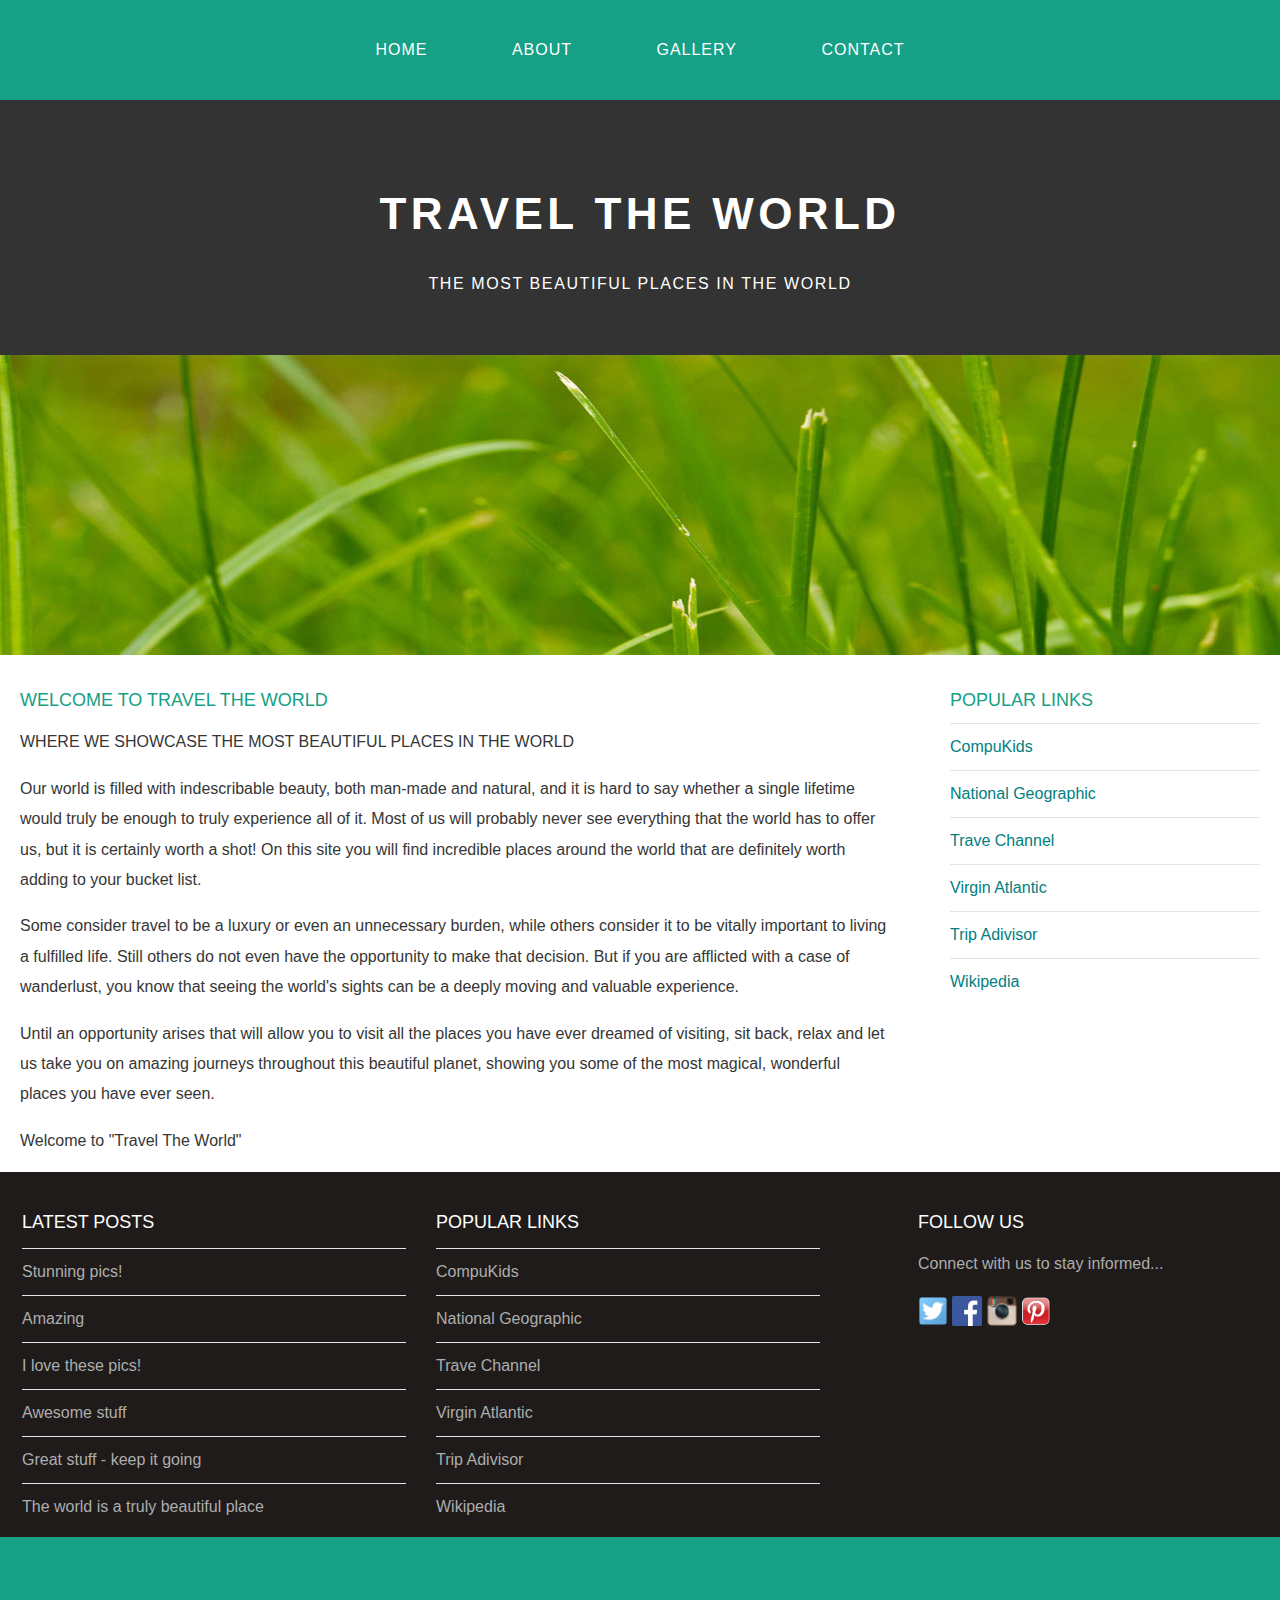
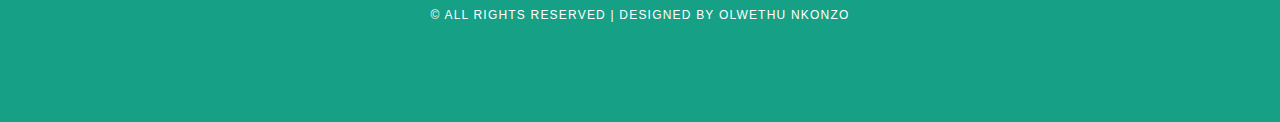
<file: index.html>
<!DOCTYPE html>
<html>
    <head>
        <title>Travel The World</title>
        <link rel="stylesheet" href="style.css"/>
    </head>
    <body>
        <div id="menu">
            <ul>
                <li><a href="index.html">Home</a></li>
                <li><a href="about.html">About</a></li>
                <li><a href="gallery.html">Gallery</a></li>
                <li><a href="contact.html">Contact</a></li>
            </ul>
        </div>

        <div id="header">
            <h1>TRAVEL THE WORLD</h1>
            <p>THE MOST BEAUTIFUL PLACES IN THE WORLD</p>
        </div>
        <div id="banner">
            <img src="images/pic01.jpg"/>
        </div>
        <div id="page">
            <div id="content">
                <h2>Welcome to Travel The World</h2>
                <p>WHERE WE SHOWCASE THE MOST BEAUTIFUL PLACES IN THE WORLD</p>
                <p>Our world is filled with indescribable beauty, both man-made and natural, and it is hard to say whether a single lifetime would truly be enough to truly experience all of it. Most of us will probably never see everything that the world has to offer us, but it is certainly worth a shot! On this site you will find incredible places around the world that are definitely worth adding to your bucket list.</p>
                <p>Some consider travel to be a luxury or even an unnecessary burden, while others consider it to be vitally important to living a fulfilled life. Still others do not even have the opportunity to make that decision. But if you are afflicted with a case of wanderlust, you know that seeing the world's sights can be a deeply moving and valuable experience.</p>
                <p>Until an opportunity arises that will allow you to visit all the places you have ever dreamed of visiting, sit back, relax and let us take you on amazing journeys throughout this beautiful planet, showing you some of the most magical, wonderful places you have ever seen.</p>
                <p>Welcome to "Travel The World"</p>
            </div>
            <div id="sidebar">
                <h2>Popular Links</h2>
                <ul class="styled">
                    <li><a href="http://www.compukids.me">CompuKids</a></li>
                    <li><a href="http://www.nationalgeographic.com/">National Geographic</a></li>
                    <li><a href="http://www.travelchannel.com/">Trave Channel</a></li>
                    <li><a href="http://www.virgin-atlantic.com/us/en.html">Virgin Atlantic</a></li>
                    <li><a href="http://www.tripadvisor.com">Trip Adivisor</a></li>
                    <li><a href="https://en.wikipedia.org/wiki/Main_Page">Wikipedia</a></li>
                    </ul>        
            </div>
        </div>

        <div id="footer">
            <div id="box1">
                <h2>Latest Posts</h2>
                <ul class="styled">
                    <li><a href="#">Stunning pics!</a></li>
                    <li><a href="#">Amazing</a></li>
                    <li><a href="#">I love these pics!</a></li>
                    <li><a href="#">Awesome stuff</a></li>
                    <li><a href="#">Great stuff - keep it going</a></li>
                    <li><a href="#">The world is a truly beautiful place</a></li>
                    </ul>                    
            </div>
            <div id="box2">
                <h2>Popular Links</h2>
                <ul class="styled">
                    <li><a href="http://www.compukids.me">CompuKids</a></li>
                    <li><a href="http://www.nationalgeographic.com/">National Geographic</a></li>
                    <li><a href="http://www.travelchannel.com/">Trave Channel</a></li>
                    <li><a href="http://www.virgin-atlantic.com/us/en.html">Virgin Atlantic</a></li>
                    <li><a href="http://www.tripadvisor.com">Trip Adivisor</a></li>
                    <li><a href="https://en.wikipedia.org/wiki/Main_Page">Wikipedia</a></li>
                    </ul>
            </div>
            <div id="box3">
                <h2>Follow Us</h2>
                <p>Connect with us to stay informed...</p>
                <a href="#"><img src="images/twitter.png" height="30"/></a>
                <a href="#"><img src="images/facebook.png" height="30"/></a>
                <a href="#"><img src="images/instagram.png" height="30"/></a>
                <a href="#"><img src="images/pinterest.png" height="30"/></a> 
            </div>
        </div>
        <div id="copyright">
            <p>&copy; All Rights Reserved | Designed by Olwethu Nkonzo</p>
        </div>
    </body>
</html>
</file>
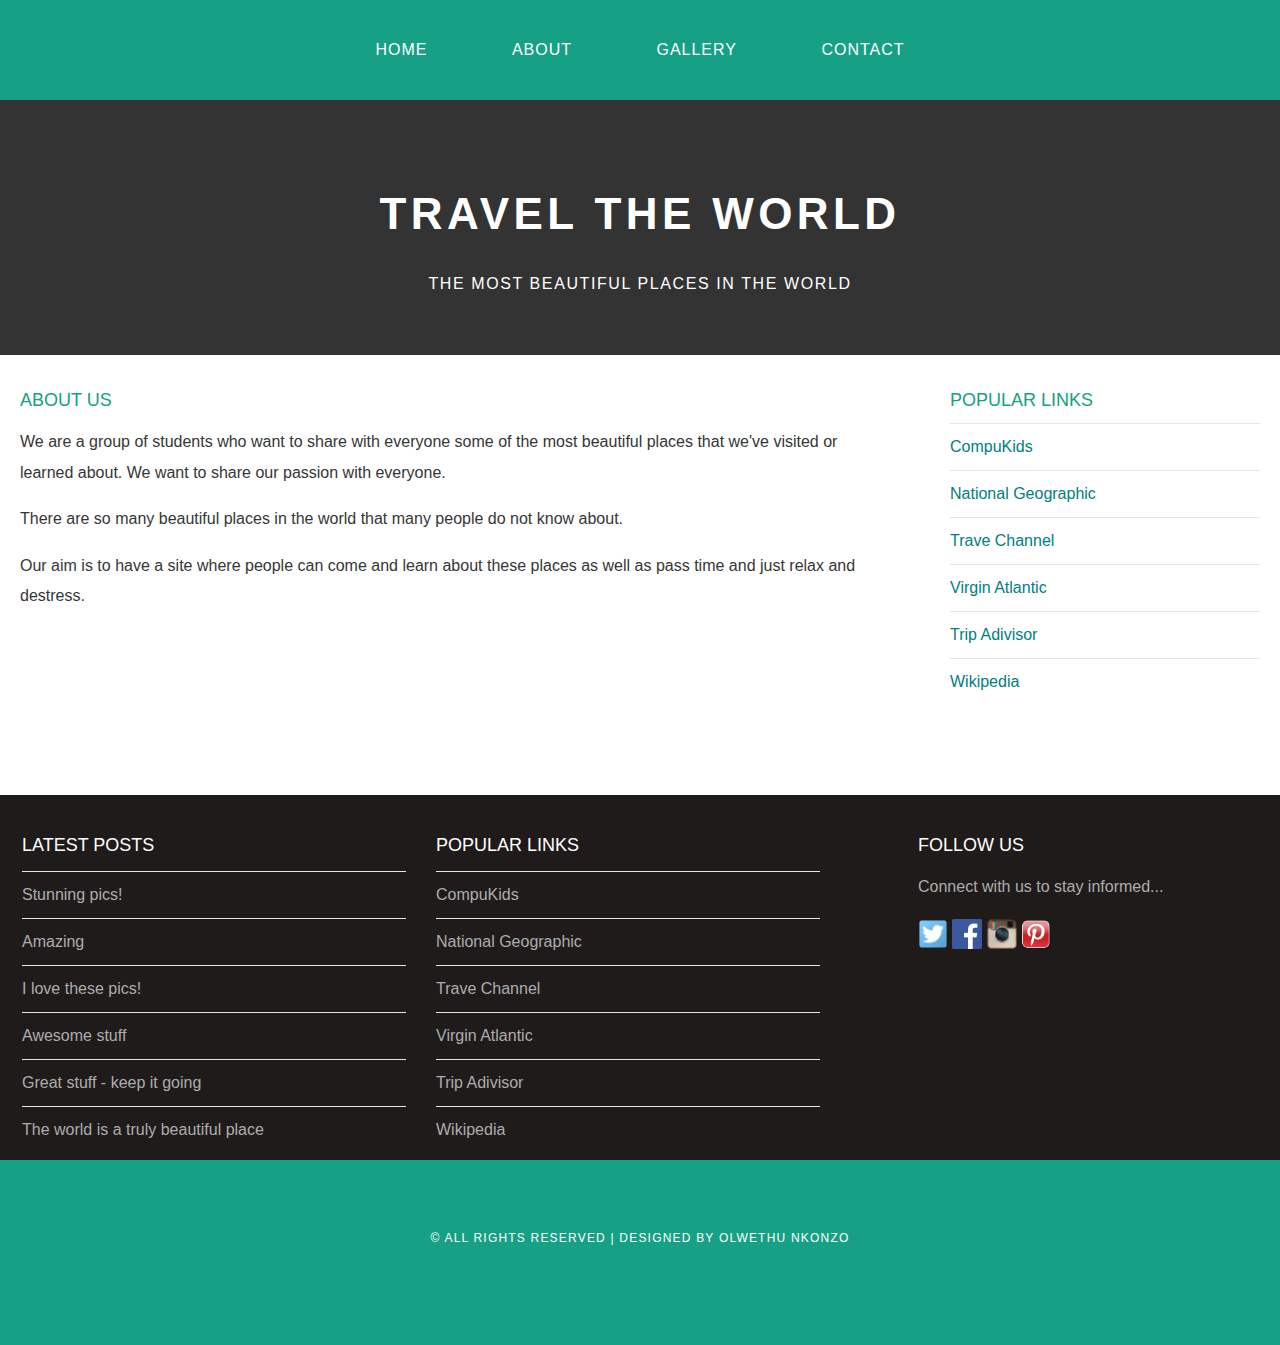
<file: about.html>
<!DOCTYPE html>
<html>
    <head>
        <title>Travel The World</title>
        <link rel="stylesheet" href="style.css"/>
    </head>
    <body>
        <div id="menu">
            <ul>
                <li><a href="index.html">Home</a></li>
                <li><a href="about.html">About</a></li>
                <li><a href="gallery.html">Gallery</a></li>
                <li><a href="contact.html">Contact</a></li>
            </ul>
        </div>

        <div id="header">
            <h1>TRAVEL THE WORLD</h1>
            <p>THE MOST BEAUTIFUL PLACES IN THE WORLD</p>
        </div>
        <div id="page">
            <div id="content">
                <h2>About Us</h2>
                <p>We are a group of students who want to share with everyone some of the most beautiful places that we've visited or learned about. We want to share our passion with everyone.</p>
                <p>There are so many beautiful places in the world that many people do not know about. </p>
                <p>Our aim is to have a site where people can come and learn about these places as well as pass time and just relax and destress. </p>
            </div>
            <div id="sidebar">
                <h2>Popular Links</h2>
                <ul class="styled">
                    <li><a href="http://www.compukids.me">CompuKids</a></li>
                    <li><a href="http://www.nationalgeographic.com/">National Geographic</a></li>
                    <li><a href="http://www.travelchannel.com/">Trave Channel</a></li>
                    <li><a href="http://www.virgin-atlantic.com/us/en.html">Virgin Atlantic</a></li>
                    <li><a href="http://www.tripadvisor.com">Trip Adivisor</a></li>
                    <li><a href="https://en.wikipedia.org/wiki/Main_Page">Wikipedia</a></li>
                    </ul>        
            </div>
        </div>

        <div id="footer">
            <div id="box1">
                <h2>Latest Posts</h2>
                <ul class="styled">
                    <li><a href="#">Stunning pics!</a></li>
                    <li><a href="#">Amazing</a></li>
                    <li><a href="#">I love these pics!</a></li>
                    <li><a href="#">Awesome stuff</a></li>
                    <li><a href="#">Great stuff - keep it going</a></li>
                    <li><a href="#">The world is a truly beautiful place</a></li>
                    </ul>                    
            </div>
            <div id="box2">
                <h2>Popular Links</h2>
                <ul class="styled">
                    <li><a href="http://www.compukids.me">CompuKids</a></li>
                    <li><a href="http://www.nationalgeographic.com/">National Geographic</a></li>
                    <li><a href="http://www.travelchannel.com/">Trave Channel</a></li>
                    <li><a href="http://www.virgin-atlantic.com/us/en.html">Virgin Atlantic</a></li>
                    <li><a href="http://www.tripadvisor.com">Trip Adivisor</a></li>
                    <li><a href="https://en.wikipedia.org/wiki/Main_Page">Wikipedia</a></li>
                    </ul>
            </div>
            <div id="box3">
                <h2>Follow Us</h2>
                <p>Connect with us to stay informed...</p>
                <a href="#"><img src="images/twitter.png" height="30"/></a>
                <a href="#"><img src="images/facebook.png" height="30"/></a>
                <a href="#"><img src="images/instagram.png" height="30"/></a>
                <a href="#"><img src="images/pinterest.png" height="30"/></a> 
            </div>
        </div>
        <div id="copyright">
            <p>&copy; All Rights Reserved | Designed by Olwethu Nkonzo</p>
        </div>
    </body>
</html>
</file>
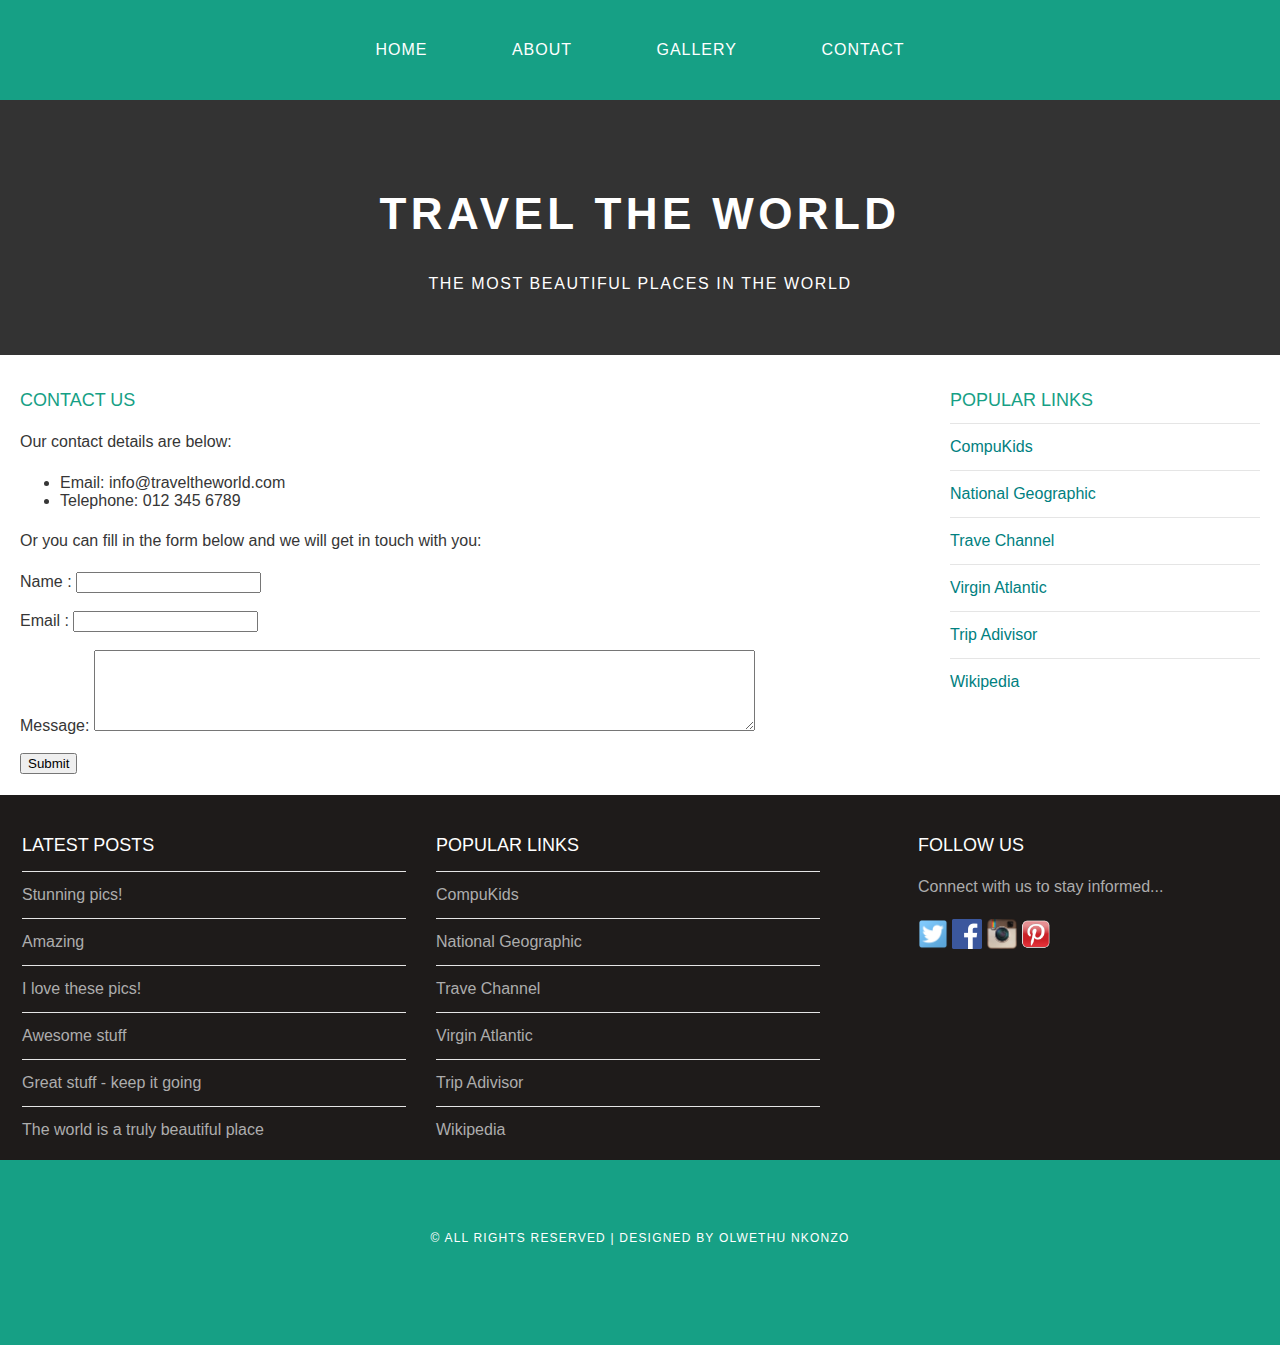
<file: contact.html>
<!DOCTYPE html>
<html>
    <head>
        <title>Travel The World</title>
        <link rel="stylesheet" href="style.css"/>
    </head>
    <body>
        <div id="menu">
            <ul>
                <li><a href="index.html">Home</a></li>
                <li><a href="about.html">About</a></li>
                <li><a href="gallery.html">Gallery</a></li>
                <li><a href="contact.html">Contact</a></li>
            </ul>
        </div>

        <div id="header">
            <h1>TRAVEL THE WORLD</h1>
            <p>THE MOST BEAUTIFUL PLACES IN THE WORLD</p>
        </div>
        <div id="page">
            <div id="content">
                <h2>Contact Us</h2>
                <p>Our contact details are below:</p>
                <ul class="style1">
                <li>Email: info@traveltheworld.com</li>
                <li>Telephone: 012 345 6789</li>
                </ul>

                <p>Or you can fill in the form below and we will get in touch with you:</p>
                <form>
                Name     : <input type="text" /><br/><br/>
                Email     : <input type="email" /><br/><br/>
                Message: <textarea cols="80" rows="5"></textarea><br/><br/>
                <input type="submit" value="Submit"/>
                </form>
            </div>
            <div id="sidebar">
                <h2>Popular Links</h2>
                <ul class="styled">
                    <li><a href="http://www.compukids.me">CompuKids</a></li>
                    <li><a href="http://www.nationalgeographic.com/">National Geographic</a></li>
                    <li><a href="http://www.travelchannel.com/">Trave Channel</a></li>
                    <li><a href="http://www.virgin-atlantic.com/us/en.html">Virgin Atlantic</a></li>
                    <li><a href="http://www.tripadvisor.com">Trip Adivisor</a></li>
                    <li><a href="https://en.wikipedia.org/wiki/Main_Page">Wikipedia</a></li>
                    </ul>        
            </div>
        </div>

        <div id="footer">
            <div id="box1">
                <h2>Latest Posts</h2>
                <ul class="styled">
                    <li><a href="#">Stunning pics!</a></li>
                    <li><a href="#">Amazing</a></li>
                    <li><a href="#">I love these pics!</a></li>
                    <li><a href="#">Awesome stuff</a></li>
                    <li><a href="#">Great stuff - keep it going</a></li>
                    <li><a href="#">The world is a truly beautiful place</a></li>
                    </ul>                    
            </div>
            <div id="box2">
                <h2>Popular Links</h2>
                <ul class="styled">
                    <li><a href="http://www.compukids.me">CompuKids</a></li>
                    <li><a href="http://www.nationalgeographic.com/">National Geographic</a></li>
                    <li><a href="http://www.travelchannel.com/">Trave Channel</a></li>
                    <li><a href="http://www.virgin-atlantic.com/us/en.html">Virgin Atlantic</a></li>
                    <li><a href="http://www.tripadvisor.com">Trip Adivisor</a></li>
                    <li><a href="https://en.wikipedia.org/wiki/Main_Page">Wikipedia</a></li>
                    </ul>
            </div>
            <div id="box3">
                <h2>Follow Us</h2>
                <p>Connect with us to stay informed...</p>
                <a href="#"><img src="images/twitter.png" height="30"/></a>
                <a href="#"><img src="images/facebook.png" height="30"/></a>
                <a href="#"><img src="images/instagram.png" height="30"/></a>
                <a href="#"><img src="images/pinterest.png" height="30"/></a> 
            </div>
        </div>
        <div id="copyright">
            <p>&copy; All Rights Reserved | Designed by Olwethu Nkonzo</p>
        </div>
    </body>
</html>
</file>
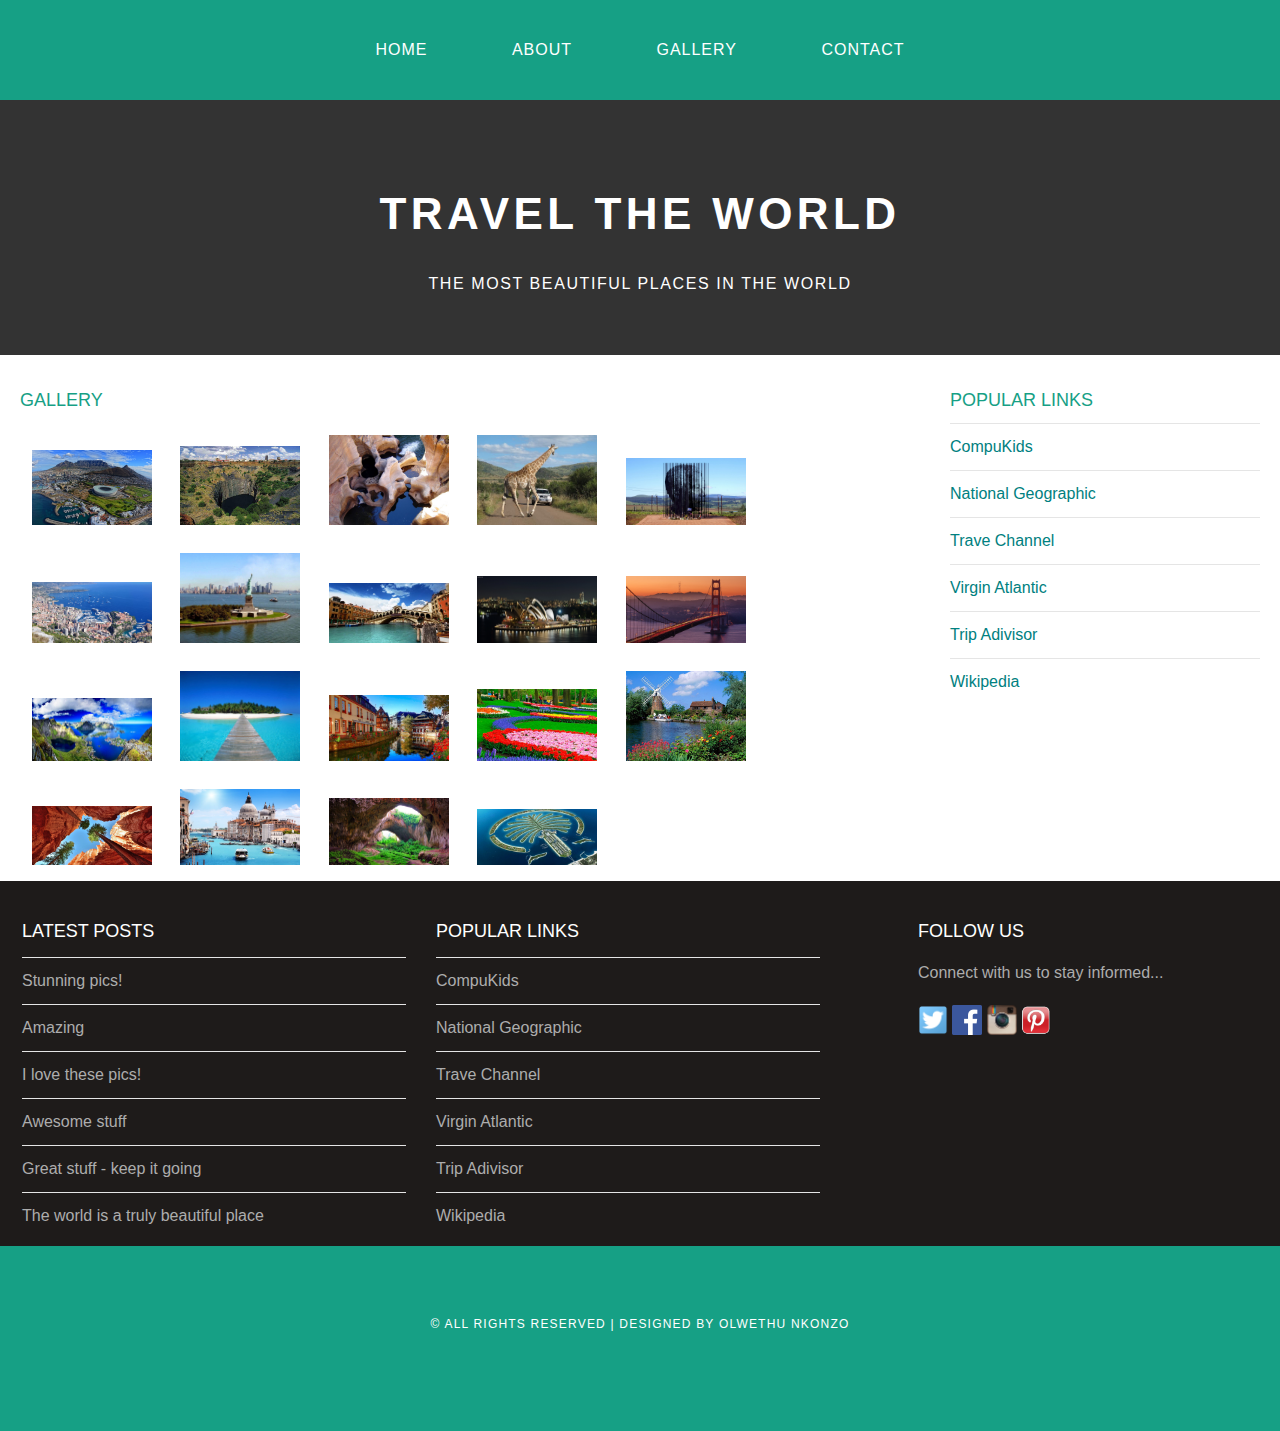
<file: gallery.html>
<!DOCTYPE html>
<html>
    <head>
        <title>Travel The World</title>
        <link rel="stylesheet" href="style.css"/>
    </head>
    <body>
        <div id="menu">
            <ul>
                <li><a href="index.html">Home</a></li>
                <li><a href="about.html">About</a></li>
                <li><a href="gallery.html">Gallery</a></li>
                <li><a href="contact.html">Contact</a></li>
            </ul>
        </div>

        <div id="header">
            <h1>TRAVEL THE WORLD</h1>
            <p>THE MOST BEAUTIFUL PLACES IN THE WORLD</p>
        </div>
        <div id="page">
            <div id="content">
                <h2>Gallery</h2>
                <div id="gallery">
                    <img src="images/pic2.jpg"/>
                    <img src="images/pic3.jpg"/>
                    <img src="images/pic4.jpg"/>
                    <img src="images/pic5.jpg"/>
                    <img src="images/pic6.jpg"/>
                    <img src="images/pic7.jpg"/>
                    <img src="images/pic8.jpg"/>
                    <img src="images/pic9.jpg"/>
                    <img src="images/pic10.jpg"/>
                    <img src="images/pic11.jpg"/>
                    <img src="images/pic12.jpg"/>
                    <img src="images/pic13.jpg"/>
                    <img src="images/pic14.jpg"/>
                    <img src="images/pic15.jpg"/>
                    <img src="images/pic16.jpg"/>
                    <img src="images/pic17.jpg"/>
                    <img src="images/pic18.jpg"/>
                    <img src="images/pic19.jpg"/>
                    <img src="images/pic20.jpg"/>
                </div>
            </div>
            <div id="sidebar">
                <h2>Popular Links</h2>
                <ul class="styled">
                    <li><a href="http://www.compukids.me">CompuKids</a></li>
                    <li><a href="http://www.nationalgeographic.com/">National Geographic</a></li>
                    <li><a href="http://www.travelchannel.com/">Trave Channel</a></li>
                    <li><a href="http://www.virgin-atlantic.com/us/en.html">Virgin Atlantic</a></li>
                    <li><a href="http://www.tripadvisor.com">Trip Adivisor</a></li>
                    <li><a href="https://en.wikipedia.org/wiki/Main_Page">Wikipedia</a></li>
                    </ul>        
            </div>
        </div>

        <div id="footer">
            <div id="box1">
                <h2>Latest Posts</h2>
                <ul class="styled">
                    <li><a href="#">Stunning pics!</a></li>
                    <li><a href="#">Amazing</a></li>
                    <li><a href="#">I love these pics!</a></li>
                    <li><a href="#">Awesome stuff</a></li>
                    <li><a href="#">Great stuff - keep it going</a></li>
                    <li><a href="#">The world is a truly beautiful place</a></li>
                    </ul>                    
            </div>
            <div id="box2">
                <h2>Popular Links</h2>
                <ul class="styled">
                    <li><a href="http://www.compukids.me">CompuKids</a></li>
                    <li><a href="http://www.nationalgeographic.com/">National Geographic</a></li>
                    <li><a href="http://www.travelchannel.com/">Trave Channel</a></li>
                    <li><a href="http://www.virgin-atlantic.com/us/en.html">Virgin Atlantic</a></li>
                    <li><a href="http://www.tripadvisor.com">Trip Adivisor</a></li>
                    <li><a href="https://en.wikipedia.org/wiki/Main_Page">Wikipedia</a></li>
                    </ul>
            </div>
            <div id="box3">
                <h2>Follow Us</h2>
                <p>Connect with us to stay informed...</p>
                <a href="#"><img src="images/twitter.png" height="30"/></a>
                <a href="#"><img src="images/facebook.png" height="30"/></a>
                <a href="#"><img src="images/instagram.png" height="30"/></a>
                <a href="#"><img src="images/pinterest.png" height="30"/></a> 
            </div>
        </div>
        <div id="copyright">
            <p>&copy; All Rights Reserved | Designed by Olwethu Nkonzo</p>
        </div>
    </body>
</html>
</file>
<file: style.css>
/* ********************************************************************************************* */
/* Universal styles                                                                              */
/* ********************************************************************************************* */
body{
    margin: 0;
    padding: 0;
    background-color: white;
    font-family: 'Raleway', sans-serif;
    font-size: 16px;
    font-weight: 400;
    color: #363636;
}

p{
    line-height: 190%;
}

a{
    text-decoration: none;
    color: teal;
}

/* ********************************************************************************************* */
/* Menu                                                                                          */
/* ********************************************************************************************* */

#menu{
    background-color: #16a085;
    height: 100px;
}

#menu ul{
    margin: 0;
    padding: 0;
    list-style-type: none;
    text-align: center;
}

#menu li{
    display: inline-block;
}

#menu a{
    letter-spacing: 1px;
    text-decoration: none;
    text-align: center;
    text-transform: uppercase;
    font-size: 16px;
    line-height: 100px;
    color: white;

    padding: 0 40px;
    border: none;
    display: block;
}

#menu a:hover{
    background-color: #1abc9c;
}

/* ********************************************************************************************* */
/* Header                                                                                        */
/* ********************************************************************************************* */

#header{
    padding: 60px 0px 40px 0;
    background-color: #333333;
    text-align: center;
}

#header h1{
    letter-spacing: 0.1em;
    font-size: 44px;
    color: #ffffff;
}

#header p{
    letter-spacing: 0.1em;
    color: #ffffff;
}

/* ********************************************************************************************* */
/* Banner                                                                                        */
/* ********************************************************************************************* */

#banner{
    height: 300px;
}

#banner img{
    width: 100%;
    height: 300px;
}

/* ********************************************************************************************* */
/* Page                                                                                          */
/* ********************************************************************************************* */

#page{
    min-height: 400px;
    padding: 20px;
}

#page h2{
    margin-bottom: 12px;
    text-transform: uppercase;
    font-weight: 400;
    font-size: 18px;
    color: #16a085;
}

/* CONTENT */

#content{
    float: left;
    width: 70%;
}

/* SIDEBAR */

#sidebar{
    float: right;
    width: 25%;
}

/* Lists */

ul.styled{
    margin: 0;
    padding: 0;
    list-style-type: none;
}

ul.styled li{
    border-top: solid 1px #e5e5e5;
    padding: 14px 0px;
}

/* ********************************************************************************************* */
/* Footer                                                                                        */
/* ********************************************************************************************* */

#footer{
    width: 100%;
    height: 340px;
    background-color: #1e1b1a;
    padding-top: 25px;
    padding-left: 22px;
    clear: both;
}

#footer h2{
    font-size: 18px;
    font-weight: 400;
    text-transform: uppercase;
    color: white;
}

#footer p{
    color: #adadad;
}

#footer a{
    color: #adadad;
}

#box1{
    float: left;
    width: 30%;
    padding-right: 30px;
}

#box2{
    float: left;
    width: 30%;
    padding-right: 30px;
}

#box3{
    float: right;
    width: 30%;
    padding-left: 30px;
}

/* ********************************************************************************************* */
/* Copyright                                                                                     */
/* ********************************************************************************************* */

#copyright{
    width: 100%;
    height: 130px;
    text-align: center;
    background-color: #16a085;
    padding-top: 55px;
    clear: both;
}

#copyright p{
    font-size: 12px;
    letter-spacing: 0.1em;
    text-transform: uppercase;
    color: #ffffff;
}

/* ********************************************************************************************* */
/* Gallery                                                                                       */
/* ********************************************************************************************* */

#gallery img{
    width: 120px;
    margin: 12px;
    -moz-transition: -moz-transform 0.5s ease-in;
	-webkit-transition: -webkit-transform 0.5s ease-in;
	-o-transition: -o-transform 0.5s ease-in;
}

#gallery img:hover{
	-moz-transform: scale(3);
	-webkit-transform: scale(3);
	-o-transform: scale(3);
 }
</file>
